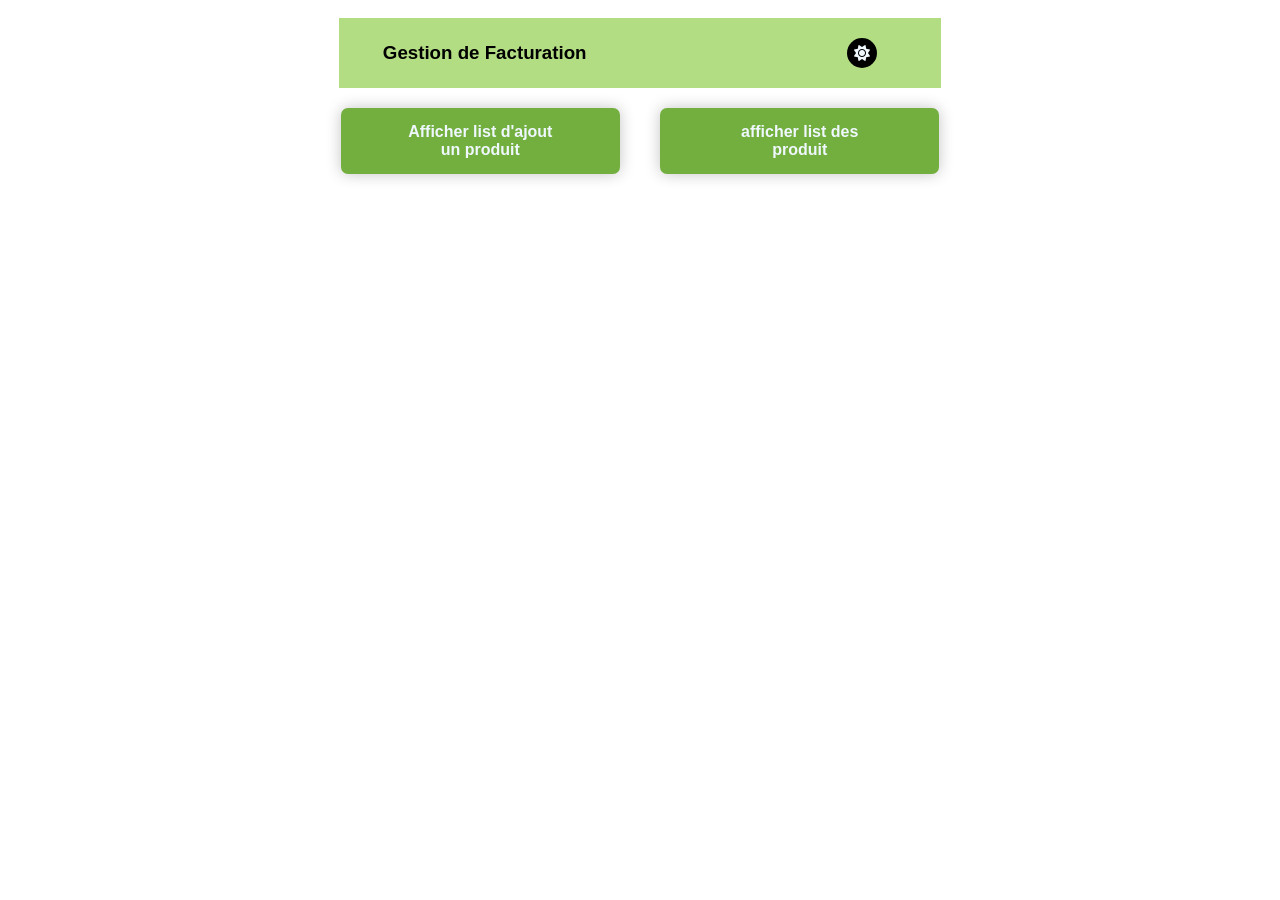
<file: index.html>
<!DOCTYPE html>
<html>
<head>
    <meta charset="UTF-8" />
    <title>tableau prod</title>
    <link rel="stylesheet" href="stylefile.css">
    <link rel="stylesheet" href="https://cdnjs.cloudflare.com/ajax/libs/font-awesome/6.5.1/css/all.min.css" integrity="sha512-DTOQO9RWCH3ppGqcWaEA1BIZOC6xxalwEsw9c2QQeAIftl+Vegovlnee1c9QX4TctnWMn13TZye+giMm8e2LwA==" crossorigin="anonymous" referrerpolicy="no-referrer" />
    <meta name="viewport" content="width=device-width, initial-scale=1.0">
</head>
<body id="body" class="BODY">

<!-- <div class="notifsucces"><p>Bien ajouter</p></div> -->
<header><h3>Gestion de Facturation</h3>
    <div class="DivDarkMode">
    <button onclick="drkMode()" class="DrkMode" id="DrkMod"><i id="iconDarkMode" class="fa-solid fa-sun"></i></button>
    </div>
</header>

<!-- Button d'affiche list d'ajout -->
<div class="ListAndTableDiv">
    <Button onclick="afficheListProduit('form')"  class="afficheProduct">Afficher list d'ajout un produit</Button>
    <Button onclick="afficheListProduit('TableButton')" class="TableButton">afficher list  des produit</Button>
</div>

<div class="FormulaireAndList">

        <!-- </div>   -->
    <div class="formDiv"> 
        <form class="form" id="form" action="">
            <h2>Facturation</h2>
            <div>Reference :<input type="text" id="Ref"  oninput="updateText()" ></div> 

            <div>Designation :<input type="text" id="Desig"  oninput="updateText()"></div> 

            <div>Prix.U :<input type="number" id="Prix" required></div> 

                <div > 
                Quantité :<input type="number" id="Qtt"  required> 
            </div> 

            <div class="TvaDiv">TVA : <select name="" id="Tva" required> 
                <option value="0%" class="option">0%</option>
                <option value="10%">10%</option>
                <option value="20%">20%</option>
                <option value="20%">30%</option>
            </select> </div> <br>

            <button class="AddProduct1" onclick="AddProduct()">Ajouter le produit</button>
        </form>
    </div>

    <div class="ListProductTable" id="TableButton"  >
        <div class="titreListTable"><i class="fa-solid fa-newspaper"></i><label>List de Produit</label></div>
        <table class="table" id="myTable">
            <thead>
                    <tr class="firstlgn">
                    <!-- <th>ID Client</th> -->
                    <th>Ref</th>
                    <th>Designation</th>
                    <th>Prix.U</th>
                    <th>Quantité</th>
                    <th>TVA</th>
                    <th>Date d'ajoute</th>
                    <th>Total</th>
                </tr>
            </thead>
            <tbody id="dataProduct"></tbody>
        </table>
        <button  onclick="removeElement()">Remove</button>
    </div>
</div>

<script src="tableProduit.js" ></script>
</body>
</html>
</file>
<file: stylefile.css>
body {
    padding: 10px 50px;
    display: flex;
    justify-content: center;
    align-items: center;
    flex-direction: column;
    box-sizing: border-box;
    font-family: 'Gill Sans', 'Gill Sans MT', Calibri, 'Trebuchet MS', sans-serif;
}
header {
    background: #b3dd82;
    width: 47vw;
    display: flex;
    align-items: center;
    justify-content: center;
}
.ListAndTableDiv {
    display: flex;
    align-items: center;
    justify-content: center;
    width: 80%;
}
button {
    padding: 10px;
    margin: 20px;
    color: aliceblue;
    font-weight: 600;
    background: #73af3e;
    border: none;
    font-size: 16px;
    cursor: pointer;
}

th {
    border-left: 1px solid gray;
    padding: 10px 20px;
    align-items: center;
    border-bottom: 2px solid gray;
}
td{
    padding: 8px 33px;
    border: 1px solid gray;
    align-items: center;
    justify-content: center;
    width: max-content;
}
.table {
    border-collapse: collapse;
    width: 107%;
    border: 2px solid #c5c4c4; 
}
thead {
    background: #4f6052;
    color: aliceblue;
}

.form  {
    background-color: rgb(95, 121, 159);
    background-color: #030303e1;
    display: flex;
    flex-direction: column;
    border: none;
    color: aliceblue;
    display: none;
    margin: 10px;
    padding: 10px 10px;
    font-size: 19px;
    border-radius: 15px;
}
form input {
    width: 60%;
    padding: 10px 14px;
    margin: 15px 20px;
    font-size: 15px;
    border: none;
    border-radius: 3px;
}
input:focus {
    outline: 2px solid #73af3e;
}
form div {
    display: flex;
    justify-content: space-between;
    align-items: center;
}

.formDiv {
    border: none;
    width: 100%;
}
.EspaceDiv {
    background-color: blue;
    width: 50px;
    height: 22px;
    display: flex;
    align-items: center;
    margin-bottom: 20px;
    border-radius: 10px;
}

.DrkMode {
    border-radius: 50%;
    background-color: rgb(0, 0, 0);
    width: 30px;
    height: 30px;
    display: flex;
    justify-content: center;
    align-items: center;
}
.DrkModee {
    background-color: rgb(254, 254, 254);

}
.Mode {
    background-color: rgb(40, 41, 40);
    color: white;
}
.DivDarkMode {
    margin-left: 40%;
}


.error-border {
    border: 2px solid red;
}

.AddProduct1 {
    display: flex;
    align-items: center;
    justify-content: center;
    transition: transform 0.4s;
}
.AddProduct1:hover {
    transform: scale(1.05);
}
h2 {
    display: flex;
    justify-content: center;
}
select {
    width: 64%;
    padding: 8px 14px;
    margin: 10px 20px;
    font-size: 15px;
    border-radius: 3px;
}


 /* Button d'affiche list d'ajout  */
.afficheProduct , .TableButton{
    padding: 15px 60px;
    border-radius: 7px;
    box-shadow: 00 0 15px rgb(197, 196, 196);
    transition: transform 0.4s;
    width: 30%;
    flex-direction: row;
}
.afficheProduct:hover , .TableButton:hover {
    transform: scale(1.05);
}

/* titreTable */
.titreListTable {
    display: flex;
    align-items: center;
    justify-content: center;
    font-size: 18px;
    font-weight: 600;
    padding: 8px 0px;
    background: #73af3ec1;
    border-Top-right-radius: 15px;
    border-Top-left-radius: 15px;
    width: 107%;
}
.titreListTable label {
    padding: 10px;
}


.FormulaireAndList{
    display: flex;
    flex-direction: row;
    /* border: 2px solid rgb(210, 26, 26); */
    justify-content: space-between;
    width: 90%;
    height: 90%;
}
@media  (max-width: 600px) {
    .FormulaireAndList {
        flex-direction: column;
        width: 100vw;
        font-size: 15px;
    }
    header {
        width: 90vw;
    }
    header h3 {
        padding-left: 10px;
    }
    .ListAndTableDiv{
        border: 2px solid gray;
        flex-direction: column;
        max-height: fit-content;
        width: fit-content;
    }
    .ListAndTableDiv button {
        width: 90vw;
        margin: 10px;
        font-size: 14px;
    }
}

.ListProductTable {
    max-width: min-content;
    width: 100%;
    /* border: 2px solid rgb(26, 38, 210); */
    margin: 10px;
    margin-left: 15px;
    display: none;
    flex-direction: column;
}
/* icon */
.fa-solid fa-newspaper {
    padding-left: 15px;
}
/* notifcation */
.notifsucces {
    background-color: #b3dd82;
    color: black;
    width: 18%;
    height: 11vh;
    border-radius: 10px;
    display: flex;
    align-items: center;
    padding-left: 20px;
    font-size: 21px;
    margin-left: 78%;
    margin-top: -37%;
    position: absolute;
    /* display: none; */
}
</file>
